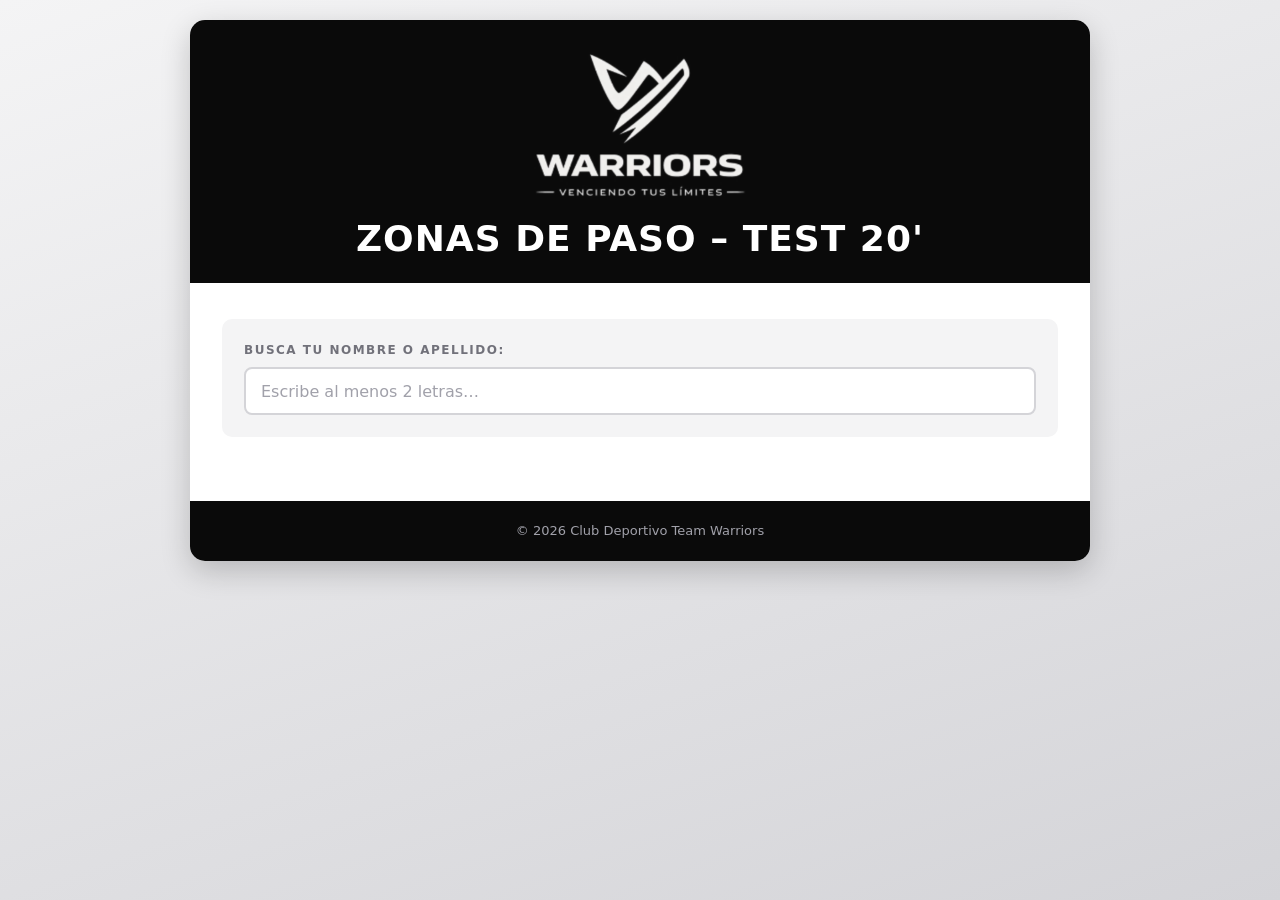
<file: index.html>
<!DOCTYPE html>
<html lang="es">
<head>
    <meta charset="UTF-8">
    <meta name="viewport" content="width=device-width, initial-scale=1.0">
    <meta http-equiv="refresh" content="0; url=web/">
    <title>Zonas de Paso – Team Warriors</title>
    <link rel="icon" type="image/png" href="web/assets/favicon.png">
    <link rel="apple-touch-icon" href="web/assets/favicon.png">
</head>
<body>
    <p>Redirigiendo a la app… Si no se abre automáticamente: <a href="web/">Abrir app</a></p>
</body>
</html>
</file>
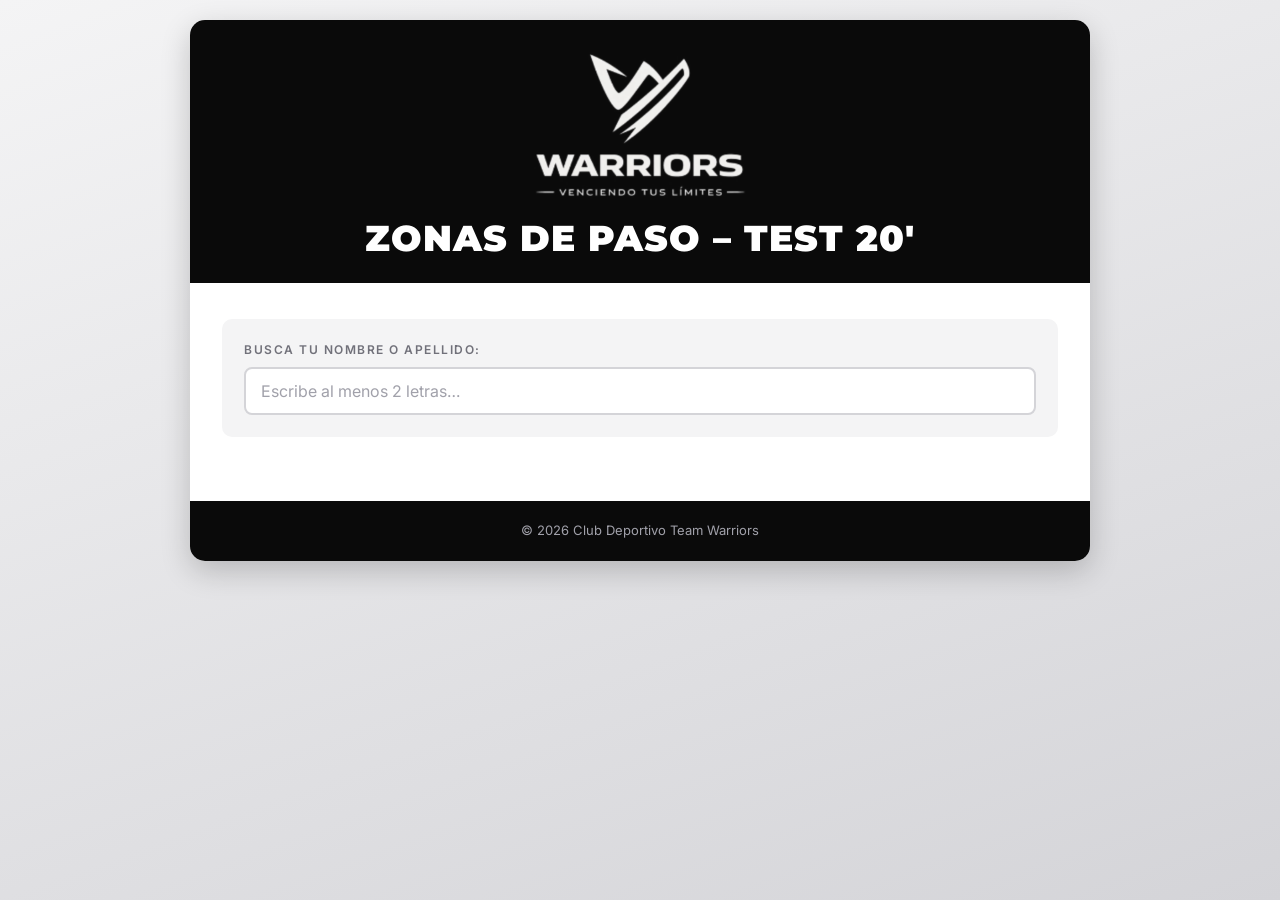
<file: web/index.html>
<!DOCTYPE html>
<html lang="es">
<head>
    <meta charset="UTF-8">
    <meta name="viewport" content="width=device-width, initial-scale=1.0">
    <title>Zonas de paso - Team Warriors</title>
    <link rel="icon" type="image/png" href="assets/favicon.png">
    <link rel="apple-touch-icon" href="assets/favicon.png">
    <!-- Fuentes: si no hay internet se usa system-ui (ver --font-titulo / --font-texto en styles.css) -->
    <link rel="preconnect" href="https://fonts.googleapis.com">
    <link rel="preconnect" href="https://fonts.gstatic.com" crossorigin>
    <link rel="stylesheet" href="https://fonts.googleapis.com/css2?family=Inter:wght@400;500;600&family=Montserrat:wght@800;900&display=swap">
    <link rel="stylesheet" href="css/styles.css">
</head>
<body>
    <div class="container">
        <header>
            <div class="logo-wrap">
                <img class="logo" src="assets/logo-warriors.png" alt="Team Warriors – Venciendo tus límites">
            </div>
            <h1>Zonas de Paso – Test 20'</h1>
        </header>

        <main>
            <section class="selector-panel">
                <div class="form-group buscador-wrap">
                    <label for=aho"buscador">Busca tu nombre o apellido:</label>
                    <input id="buscador" class="select-input" type="search" autocomplete="off"
                           placeholder="Escribe al menos 2 letras…"
                           role="combobox" aria-autocomplete="list" aria-expanded="false" aria-controls="sugerencias">
                    <ul id="sugerencias" class="sugerencias" role="listbox" hidden></ul>
                </div>
            </section>

            <section id="panel-atleta" hidden>
                <p id="sin-datos" class="aviso" hidden>Sin datos de test disponibles</p>

                <div id="zona-seccion">
                    <h3 class="seccion-titulo">Selecciona zona</h3>
                    <p id="aviso-feb" class="aviso aviso-feb" hidden>Ritmos basados en el test de febrero 2026</p>
                    <div id="zona-panel" class="selector-panel">
                        <div class="form-group">
                            <label for="zona-select">Zona:</label>
                            <select id="zona-select" class="select-input" required>
                                <option value="">-- Seleccione una zona --</option>
                            </select>
                            <p id="zona-resumen" class="zona-resumen" hidden></p>
                        </div>

                        <div class="form-group">
                            <span class="label">Rango:</span>
                            <div class="rango-grupo" role="group" aria-label="Rango dentro de la zona">
                                <button type="button" class="rango-btn" data-rango="baja">Baja</button>
                                <button type="button" class="rango-btn" data-rango="media">Media</button>
                                <button type="button" class="rango-btn" data-rango="alta">Alta</button>
                            </div>
                            <p id="z7-nota" class="nota" hidden><span class="etiqueta-completa">Zona completa</span>La Zona 7 no tiene rango: se usa su valor único.</p>
                        </div>
                    </div>
                </div>

                <div id="reloj-panel" class="reloj-panel" hidden>
                    <h3 class="seccion-titulo">Rangos para configurar reloj</h3>
                    <div class="reloj-caja">
                        <div class="table-container">
                            <table class="pace-table">
                                <thead>
                                    <tr>
                                        <th>Desde</th>
                                        <th>Zona</th>
                                        <th>Hasta</th>
                                    </tr>
                                </thead>
                                <tbody>
                                    <tr>
                                        <td class="value-cell" id="lim-menos">-</td>
                                        <td class="value-cell main-value" id="lim-zona">-</td>
                                        <td class="value-cell" id="lim-mas">-</td>
                                    </tr>
                                </tbody>
                            </table>
                        </div>
                        <p class="info-text">Ritmos en mm:ss /km</p>
                        <p id="reloj-fuente" class="fuente"></p>
                    </div>
                </div>

                <div id="comparacion-seccion">
                    <h3 class="seccion-titulo">Comparación de tests</h3>
                    <div class="cards">
                        <div class="card" id="card-feb">
                            <div class="card-titulo"></div>
                            <div class="card-valor"></div>
                            <div class="card-detalle"></div>
                        </div>
                        <div class="card" id="card-oct">
                            <div class="card-titulo"></div>
                            <div class="card-valor"></div>
                            <div class="card-detalle"></div>
                        </div>
                        <div class="card" id="card-mejora">
                            <div class="card-titulo">% de mejora</div>
                            <div class="card-valor"></div>
                            <div class="card-badge"></div>
                            <div class="card-detalle"></div>
                        </div>
                    </div>
                </div>
            </section>
        </main>

        <footer>
            <p>&copy; 2026 Club Deportivo Team Warriors</p>
        </footer>
    </div>

    <script src="data/tests.js"></script>
    <script src="js/app.js"></script>
</body>
</html>
</file>
<file: web/css/styles.css>
* {
    margin: 0;
    padding: 0;
    box-sizing: border-box;
}

:root {
    --z1: #1e3a8a;
    --z2: #2563eb;
    --z3: #06b6d4;
    --z4: #059669;
    --z5: #eab308;
    --z6: #ea580c;
    --z7: #dc2626;

    /* Si Google Fonts no carga (sin internet) se usa system-ui */
    --font-titulo: 'Montserrat', system-ui, -apple-system, 'Segoe UI', Roboto, sans-serif;
    --font-texto: 'Inter', system-ui, -apple-system, 'Segoe UI', Roboto, sans-serif;

    --gris-texto: #71717a;
    --espacio-seccion: 28px;
}

body {
    font-family: var(--font-texto);
    font-weight: 400;
    background: linear-gradient(160deg, #f4f4f5 0%, #d4d4d8 100%);
    min-height: 100vh;
    padding: 20px;
    line-height: 1.5;
    color: #18181b;
    -webkit-font-smoothing: antialiased;
}

/* Los controles de formulario no heredan la fuente por defecto */
input, select, button {
    font-family: inherit;
}

.container {
    max-width: 900px;
    margin: 0 auto;
    background: white;
    border-radius: 15px;
    box-shadow: 0 10px 30px rgba(0, 0, 0, 0.2);
}

header {
    border-radius: 15px 15px 0 0;
    background: #0a0a0a;
    color: white;
    padding: 28px 20px 24px;
    text-align: center;
}

/* El PNG es negro sobre blanco: sobre el fondo oscuro se invierte y "screen" hace transparente el fondo */
.logo-wrap {
    max-width: 180px;
    margin: 0 auto 16px;
}

.logo {
    display: block;
    width: 100%;
    height: auto;
    filter: invert(1);
    mix-blend-mode: screen;
}

/* ---------- Jerarquía tipográfica ---------- */

header h1 {
    font-family: var(--font-titulo);
    font-weight: 900;
    font-size: 28px;
    text-transform: uppercase;
    letter-spacing: 1px;
    line-height: 1.15;
}

/* Títulos de sección: Montserrat 800 en mayúsculas con barra de acento a la izquierda */
.seccion-titulo {
    font-family: var(--font-titulo);
    font-weight: 800;
    font-size: 18px;
    text-transform: uppercase;
    letter-spacing: 0.5px;
    line-height: 1.2;
    color: #18181b;
    border-left: 4px solid var(--acento, #18181b);
    padding-left: 10px;
    margin-bottom: 14px;
}

/* Etiquetas pequeñas: tarjetas, encabezados de tabla y labels de controles */
.card-titulo,
.pace-table th,
.form-group label,
.form-group .label {
    font-family: var(--font-texto);
    font-weight: 600;
    font-size: 12px;
    text-transform: uppercase;
    letter-spacing: 1.5px;
    color: var(--gris-texto);
}

/* Texto de ayuda y notas */
.nota,
.info-text,
.fuente,
.card-detalle {
    font-family: var(--font-texto);
    font-weight: 400;
    font-size: 13px;
    color: var(--gris-texto);
}

main {
    padding: 32px 20px;
}

.selector-panel {
    background: #f4f4f5;
    padding: 22px;
    border-radius: 10px;
    margin-bottom: var(--espacio-seccion);
}

.form-group {
    margin-bottom: 20px;
}

.form-group:last-child {
    margin-bottom: 0;
}

.form-group label,
.form-group .label {
    display: block;
    margin-bottom: 8px;
}

/* Controles: Inter 600 a 16px (evita el zoom automático en iPhone) */
.select-input {
    width: 100%;
    min-height: 48px;
    padding: 12px 15px;
    font-size: 16px;
    font-weight: 600;
    border: 2px solid #d4d4d8;
    border-radius: 8px;
    background: white;
    color: #18181b;
    transition: border-color 0.2s ease, box-shadow 0.2s ease;
}

.select-input::placeholder {
    font-weight: 400;
    color: #a1a1aa;
}

select.select-input {
    cursor: pointer;
}

/* Placeholder "-- Seleccione una zona --" en rojo (required + opción vacía = :invalid) */
select.select-input:invalid {
    color: #dc2626;
}

select.select-input option {
    color: #18181b;
}

.select-input:hover:not(:disabled) {
    border-color: #71717a;
}

.select-input:focus {
    outline: none;
    border-color: #18181b;
    box-shadow: 0 0 0 3px rgba(24, 24, 27, 0.15);
}

.select-input:disabled {
    background: #e9ecef;
    cursor: not-allowed;
    opacity: 0.6;
}

/* Frase "Tu Zona X va desde Y a Z" bajo el selector de zona */
.zona-resumen {
    --zona: #18181b;
    margin-top: 10px;
    padding: 10px 12px;
    border-left: 4px solid var(--zona);
    border-radius: 8px;
    background: white;
    font-size: 15px;
    font-weight: 500;
    line-height: 1.4;
    color: #18181b;
}

.zona-resumen strong {
    font-family: var(--font-titulo);
    font-weight: 800;
    font-variant-numeric: tabular-nums;
    color: var(--zona);
}

/* Borde del selector según la zona elegida */
.borde-z1 { border-color: var(--z1); }
.borde-z2 { border-color: var(--z2); }
.borde-z3 { border-color: var(--z3); }
.borde-z4 { border-color: var(--z4); }
.borde-z5 { border-color: var(--z5); }
.borde-z6 { border-color: var(--z6); }
.borde-z7 { border-color: var(--z7); }

/* ---------- Buscador ---------- */

.buscador-wrap {
    position: relative;
}

.sugerencias {
    list-style: none;
    position: absolute;
    left: 0;
    right: 0;
    top: 100%;
    margin-top: 4px;
    background: white;
    border: 1px solid #d4d4d8;
    border-radius: 8px;
    box-shadow: 0 8px 20px rgba(24, 24, 27, 0.15);
    max-height: 260px;
    overflow-y: auto;
    z-index: 10;
}

.sugerencias li {
    padding: 12px 15px;
    font-size: 16px;
    font-weight: 500;
    cursor: pointer;
    border-bottom: 1px solid #f4f4f5;
}

.sugerencias li:last-child {
    border-bottom: none;
}

.sugerencias li:hover,
.sugerencias li.activa {
    background: #e4e4e7;
}

.sugerencias li.sin-resultados {
    color: var(--gris-texto);
    font-weight: 400;
    cursor: default;
    font-style: italic;
}

.sugerencias li.sin-resultados:hover {
    background: none;
}

.sugerencias mark {
    background: none;
    color: #000;
    font-weight: 600;
    text-decoration: underline;
}

/* ---------- Atleta y tarjetas ---------- */

#panel-atleta {
    scroll-margin-top: 12px;
}

.cards {
    display: grid;
    grid-template-columns: repeat(3, 1fr);
    gap: 12px;
}

.card {
    border-radius: 10px;
    padding: 14px 16px;
    background: #fafafa;
    border: 2px solid #e4e4e7;
    border-left-width: 6px;
}

.card-valor {
    font-family: var(--font-titulo);
    font-weight: 800;
    font-size: clamp(28px, 8vw, 36px);
    line-height: 1.15;
    margin: 4px 0 2px;
    font-variant-numeric: tabular-nums;
}

/* Comparación de tests compacta (~40% más pequeña que el tamaño original de las tarjetas) */
#comparacion-seccion .cards {
    gap: 7px;
}

#comparacion-seccion .card {
    padding: 8px 9px;
    border-radius: 7px;
    border-left-width: 3px;
}

#comparacion-seccion .card-titulo {
    font-size: 9px;
    letter-spacing: 0.8px;
}

#comparacion-seccion .card-valor {
    font-size: clamp(17px, 4.8vw, 21px);
    margin: 2px 0 1px;
}

#comparacion-seccion .card-solida .card-valor {
    font-size: clamp(11px, 3vw, 13px);
    margin: 4px 0 2px;
}

#comparacion-seccion .card-detalle {
    font-size: 10px;
    line-height: 1.35;
}

#comparacion-seccion .badge {
    font-size: 9px;
    padding: 2px 7px;
    margin: 1px 0 3px;
}

/* ---------- Estados oficiales del test de octubre ---------- */
/* --estado: color sólido · --estado-texto: texto sobre sólido · --estado-suave: fondo tenue · --estado-oscuro: texto sobre fondo tenue */
.estado-mejoro { --estado: #2E9E5B; --estado-texto: #ffffff; --estado-suave: rgba(46, 158, 91, 0.14); --estado-oscuro: #1f6e3f; }
.estado-igual { --estado: #F2D600; --estado-texto: #2b2600; --estado-suave: rgba(242, 214, 0, 0.18); --estado-oscuro: #6b5f00; }
.estado-desmejoro { --estado: #E4302E; --estado-texto: #ffffff; --estado-suave: rgba(228, 48, 46, 0.12); --estado-oscuro: #a51d1b; }
.estado-falta { --estado: #F5A623; --estado-texto: #3b2500; --estado-suave: rgba(245, 166, 35, 0.18); --estado-oscuro: #8a5300; }
.estado-recuperacion { --estado: #6B3FA0; --estado-texto: #ffffff; --estado-suave: rgba(107, 63, 160, 0.14); --estado-oscuro: #4e2c78; }
.estado-inicial { --estado: #4FB3E8; --estado-texto: #06324a; --estado-suave: rgba(79, 179, 232, 0.18); --estado-oscuro: #155e86; }

.card-neutra { background: #f4f4f5; border-color: #d4d4d8; }
.card-neutra .card-valor { color: #a1a1aa; }

/* Tarjeta % con el color del estado */
.card-estado { background: var(--estado-suave); border-color: var(--estado); }
.card-estado .card-valor { color: var(--estado-oscuro); }

/* Tarjeta de test sin resultado (NO REALIZADO, EN RECUPERACIÓN, SIN TEST PREVIO) */
.card-solida { background: var(--estado); border-color: var(--estado); }
.card-solida .card-titulo,
.card-solida .card-valor,
.card-solida .card-detalle { color: var(--estado-texto); }
.card-solida .card-titulo { opacity: 0.85; }
.card-solida .card-valor {
    font-size: clamp(18px, 5vw, 22px);
    letter-spacing: 0.5px;
    margin: 8px 0 4px;
}

.badge {
    display: inline-block;
    background: var(--estado);
    color: var(--estado-texto);
    font-family: var(--font-texto);
    font-weight: 600;
    font-size: 12px;
    text-transform: uppercase;
    letter-spacing: 1px;
    padding: 3px 10px;
    border-radius: 999px;
    margin: 2px 0 6px;
}

/* Punto de color del estado en el buscador */
.punto {
    display: inline-block;
    width: 10px;
    height: 10px;
    border-radius: 50%;
    background: var(--estado, #d4d4d8);
    margin-right: 10px;
    vertical-align: 1px;
    flex-shrink: 0;
}

.punto.sin-estado {
    background: white;
    box-shadow: inset 0 0 0 2px #a1a1aa;
}

.aviso {
    background: #f4f4f5;
    border: 1px solid #d4d4d8;
    color: #18181b;
    border-radius: 8px;
    padding: 12px 15px;
    font-size: 15px;
    font-weight: 600;
    margin-bottom: var(--espacio-seccion);
}

.aviso-feb {
    background: #fff4e8;
    border-color: #F5A623;
    border-left-width: 4px;
    color: #9a4d06;
    margin-bottom: 14px;
}

/* ---------- Botones de rango ---------- */

/* Color de cada rango: sólido, fondo suave (20%), texto sobre sólido y texto sobre fondo suave */
[data-rango="baja"], .rango-baja {
    --rango: #2E9E5B;
    --rango-suave: rgba(46, 158, 91, 0.2);
    --rango-texto: #ffffff;
    --rango-oscuro: #1f6e3f;
}

[data-rango="media"], .rango-media {
    --rango: #F2B705;
    --rango-suave: rgba(242, 183, 5, 0.2);
    --rango-texto: #1f2937;
    --rango-oscuro: #7a5c00;
}

[data-rango="alta"], .rango-alta {
    --rango: #E4572E;
    --rango-suave: rgba(228, 87, 46, 0.2);
    --rango-texto: #ffffff;
    --rango-oscuro: #a53716;
}

.rango-grupo {
    display: grid;
    grid-template-columns: repeat(3, 1fr);
    gap: 10px;
}

.rango-btn {
    min-height: 48px;
    padding: 10px 8px;
    font-size: 16px;
    font-weight: 600;
    border: 2px solid var(--rango);
    border-radius: 10px;
    background: var(--rango-suave);
    color: var(--rango-oscuro);
    cursor: pointer;
    transition: background-color 0.15s ease, box-shadow 0.15s ease, transform 0.15s ease;
    -webkit-tap-highlight-color: transparent;
}

.rango-btn:hover:not(:disabled):not(.activo) {
    filter: brightness(0.95);
    transform: translateY(-1px);
}

.rango-btn:focus-visible {
    outline: 3px solid rgba(24, 24, 27, 0.45);
    outline-offset: 2px;
}

.rango-btn.activo {
    background: var(--rango);
    color: var(--rango-texto);
    box-shadow: 0 4px 10px rgba(24, 24, 27, 0.18);
}

.rango-btn.activo::before {
    content: '✓ ';
}

.rango-btn:disabled {
    background: #e9ecef;
    border-color: #d4d4d8;
    color: #a1a1aa;
    box-shadow: none;
    cursor: not-allowed;
}

.nota {
    margin-top: 10px;
}

.etiqueta-completa {
    display: inline-block;
    background: var(--z7);
    color: white;
    font-weight: 600;
    font-size: 12px;
    text-transform: uppercase;
    letter-spacing: 1px;
    padding: 2px 10px;
    border-radius: 999px;
    margin-right: 6px;
}

/* ---------- Tabla del reloj ---------- */

.reloj-panel {
    --zona: #18181b;
    --acento: var(--zona);
    margin-bottom: var(--espacio-seccion);
}

.reloj-panel.zona-z1 { --zona: var(--z1); }
.reloj-panel.zona-z2 { --zona: var(--z2); }
.reloj-panel.zona-z3 { --zona: var(--z3); }
.reloj-panel.zona-z4 { --zona: var(--z4); }
.reloj-panel.zona-z5 { --zona: var(--z5); }
.reloj-panel.zona-z6 { --zona: var(--z6); }
.reloj-panel.zona-z7 { --zona: var(--z7); }

.reloj-caja {
    background: white;
    border-radius: 10px;
    overflow: hidden;
    border: 2px solid var(--zona);
}

.table-container {
    padding: 16px;
    overflow-x: auto;
}

.pace-table {
    width: 100%;
    border-collapse: collapse;
    background: white;
}

.pace-table th {
    padding: 10px 6px;
    background: #f4f4f5;
    border: 1px solid #d4d4d8;
}

.pace-table td {
    padding: 14px 4px;
    text-align: center;
    border: 1px solid #d4d4d8;
    font-family: var(--font-titulo);
    font-weight: 800;
    font-variant-numeric: tabular-nums;
    white-space: nowrap;
}

/* Desde / Hasta: más pequeños que la zona */
.value-cell {
    font-size: clamp(20px, 6vw, 28px);
    color: #52525b;
}

/* Zona: el valor principal */
.pace-table .main-value {
    font-size: clamp(30px, 9.5vw, 40px);
    font-weight: 900;
    width: 40%;
    color: var(--zona);
    background: #f4f4f5;
    background: color-mix(in srgb, var(--zona) 12%, white);
}

.zona-z5 .main-value {
    color: #a16207;
}

/* La celda "Zona" toma el color del rango seleccionado (Z7 no tiene rango y conserva el color de zona) */
.reloj-panel[class*="rango-"] .main-value {
    background: var(--rango-suave);
    color: var(--rango-oscuro);
    box-shadow: inset 0 0 0 2px var(--rango);
}

.info-text {
    text-align: center;
    padding: 0 20px;
}

.fuente {
    text-align: center;
    padding: 4px 20px 16px;
}

footer {
    border-radius: 0 0 15px 15px;
    background: #0a0a0a;
    padding: 20px;
    text-align: center;
    color: #a1a1aa;
    font-size: 13px;
}

/* Escritorio */
@media (min-width: 769px) {
    .logo-wrap {
        max-width: 220px;
    }

    header h1 {
        font-size: 36px;
    }

    .seccion-titulo {
        font-size: 20px;
    }

    main {
        padding: 36px 32px;
    }

    .table-container {
        padding: 20px;
    }
}

/* Responsive para tablets */
@media (max-width: 768px) {
    body {
        padding: 10px;
    }

    main {
        padding: 28px 15px;
    }

    .selector-panel {
        padding: 20px 15px;
    }
}

/* Responsive para móviles */
@media (max-width: 480px) {
    body {
        padding: 5px;
    }

    header {
        padding: 22px 15px 20px;
    }

    main {
        padding: 24px 12px;
    }

    .selector-panel {
        padding: 16px;
    }

    .cards {
        grid-template-columns: 1fr 1fr;
    }

    #card-mejora {
        grid-column: 1 / -1;
    }

    .table-container {
        padding: 10px;
    }

    footer {
        padding: 16px;
    }
}
</file>
